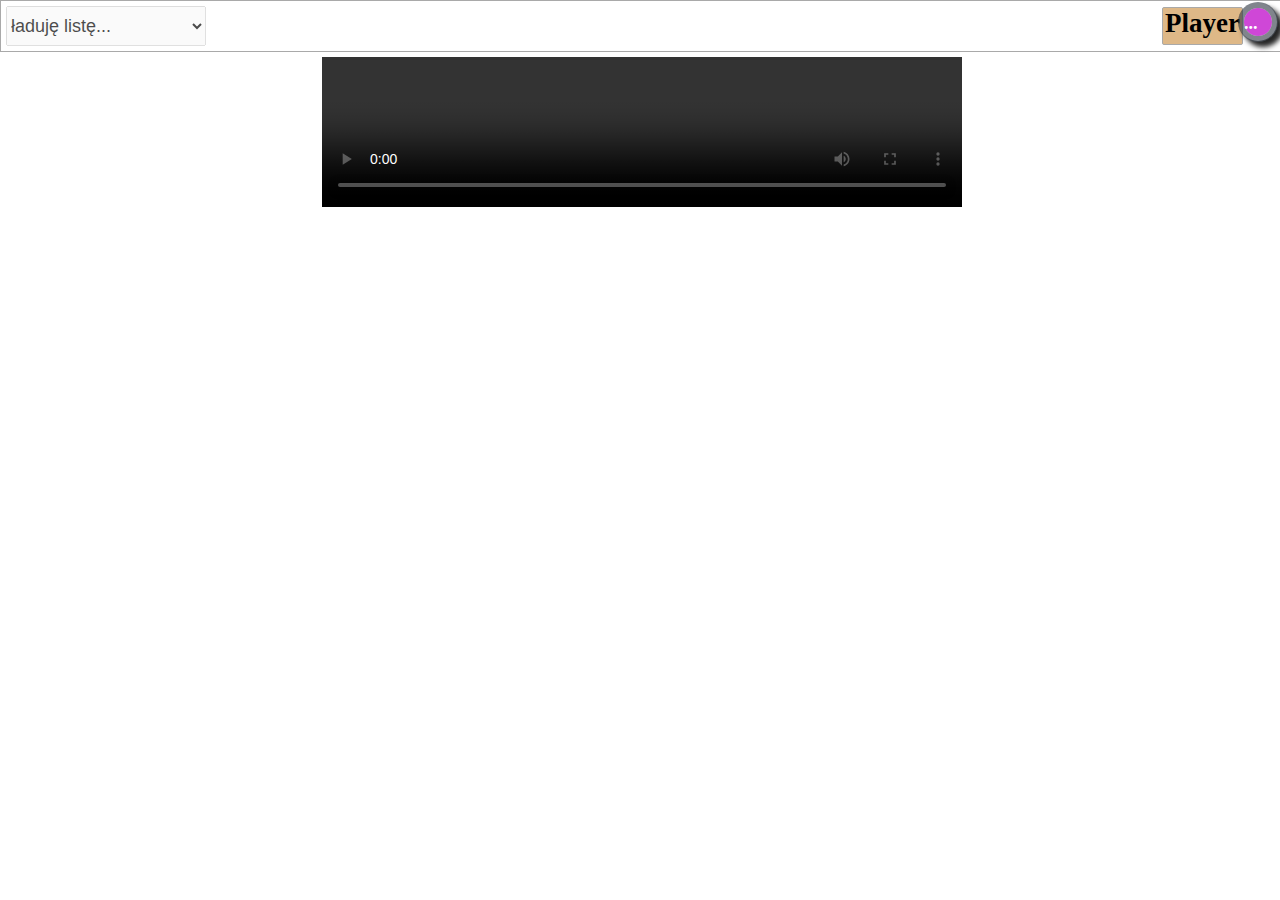
<file: www/player/index.html>
<!DOCTYPE html>
<html lang="pl" xml:lang="pl">
    <head>
        <title>Player</title>
        
        <meta charset="utf-8"/>
        <meta http-equiv="X-UA-Compatible" content="IE=edge" />
        <meta http-equiv="Content-Type" content="text/html; charset=utf-8" />
        <meta name="description" content="odtwarzacz WebRTC" />
        <meta name="dcterms.rightsHolder" content="Polsat"/>
        
        <meta property="fb:app_id" content="" />
        <meta property="og:site_name" content="player.polsat.com.pl" />
        <meta property="og:title" content="Player" />
        <meta property="og:type" content="website" />
        <meta property="og:description" content="Player" />
        <meta property="og:url" content="//player.polsat.com.pl" />
        <meta property="og:image" content="favicon/favicon_194x194.png" />
        <meta property="og:locale" content="pl_PL" />
        <meta property="article:author" content="Polsat Technika" />
        <meta property="article:publisher" content="Polsat" />
        
        <meta name="viewport" content="width=device-width, height=device-height, initial-scale=1.0, maximum-scale=1.0, user-scalable=no" />
        <meta name="mobile-web-app-capable" content="yes" />
        <meta name="apple-mobile-web-app-status-bar-style" content="black-translucent" />
        <meta name="apple-mobile-web-app-title" content="Player">
        
        <meta name="application-name" content="Player">
        <meta name="msapplication-TileColor" content="#5f83be">
        <meta name="msapplication-TileImage" content="favicon/favicon_144x144.png">
        <meta name="theme-color" content="#6c9931">
        
        <link rel="icon" type="image/png" href="favicon/favicon_512x512.png" sizes="512x512">
        <link rel="icon" type="image/png" href="favicon/favicon_384x384.png" sizes="384x384">
        <link rel="icon" type="image/png" href="favicon/favicon_256x256.png" sizes="256x256">
        <link rel="icon" type="image/png" href="favicon/favicon_192x192.png" sizes="192x192">
        <link rel="icon" type="image/png" href="favicon/favicon_144x144.png" sizes="144x144">
        <link rel="icon" type="image/png" href="favicon/favicon_96x96.png"   sizes="96x96">
        <link rel="icon" type="image/png" href="favicon/favicon_72x72.png"   sizes="72x72">
        <link rel="icon" type="image/png" href="favicon/favicon_36x36.png"   sizes="36x36">
        <link rel="icon" type="image/png" href="favicon/favicon_32x32.png"   sizes="32x32">
        <link rel="icon" type="image/png" href="favicon/favicon_16x16.png"   sizes="16x16">
        
        <link rel="shortcut icon" href="favicon/favicon.ico" type="image/x-icon">
        <link rel="mask-icon" href="favicon/favicon.svg">
        <link rel="apple-touch-icon" href="favicon/favicon_194x194.png">
        
        <link rel="manifest" href="manifest.json">
        <link rel="stylesheet" href="css/player.css">

        <script type="text/javascript" src="js/player.js" defer></script>
        <script type="text/javascript" src="//ecal.polsat.com.pl/playerclient/modules/CLIENT.js" defer></script>
        <script type="application/ld+json">
            {
                "@context": "http://schema.org",
                "@type": "Organization",
                "name" : "Player",
                "alternateName" : "Player",
                "url": "",
                "logo": "logo/253x40.png"
            }
        </script>
    </head>
    <body>
    </body>
</html>
</file>
<file: www/player/css/player.css>
﻿body {
    position: absolute;
    font-family: MyriaProRegular;
    -webkit-font-smoothing: antialiased;
    -moz-osx-font-smoothing: grayscale;
    -ms-text-size-adjust: 100%;
    -webkit-text-size-adjust: 100%;
    margin: 0;
    padding: 0;
    top: 0px;
    left: 0px;
    height: 100%;
    width: 100%;
    overflow: hidden;
}
hr, html, i, iframe, div, img, ins, kbd, label, legend, ul, li, menu, object, ol, p, pre, q, s, samp, small, span, strike, strong, sub {
    margin      : 0px;
    padding     : 0px;
    border      : 0px none;
    font-size   : 100%;
    background  : transparent none repeat scroll 0% 0%;
}
.root {
    background: transparent;
    background-color: transparent;
    position        : relative;
    left            : 0px;
    z-index         : 180;
    width           : inherit;
    height          : inherit;
}
.ConnectionMonit {
    position: absolute;
    display: block;
    right: 2px;
    top: 2px;
    height: 40px;
    width: 40px;
    padding: 5px;
    border: 2px;
    border-color: #b0c811;
    border-style: solid;
    border-radius: 25px;
    background-color: #e71e1e;
    box-shadow: 5px 5px 5px #000;
    z-index: 2000;
    opacity: 0.85;
    border: 6px solid rgba(43, 51, 63, 0.7);
    box-sizing: border-box;
    background-clip: padding-box;
}
.ConnectionMonit::after {
    -webkit-animation: connection-spinner-spin 1.1s cubic-bezier(0.6, 0.2, 0, 0.8) infinite, connection-spinner-fade 1.1s linear infinite;
    animation: connection-spinner-spin 1.1s cubic-bezier(0.6, 0.2, 0, 0.8) infinite, connection-spinner-fade 1.1s linear infinite;
    -webkit-animation-delay: 0.44s;
    animation-delay: 0.44s;
}
[id="ConnectionMonit"] > .info_a {
    position: absolute;
    display: block;
    font-size: 18px;
    font-style: normal;
    font-variant: normal;
    font-weight: bold;
    text-align: center;
    color: #FFFFFF;
    right: auto;
    width: auto;
    margin: 0px 0 0 -5px;
}
[id="ConnectionMonit"] > .info_a::before {
    content: "" attr(data-info);
}
@keyframes connection-spinner-spin {
    100% {
        transform: rotate(360deg);
    }
}
@-webkit-keyframes connection-spinner-spin {
    100% {
        -webkit-transform: rotate(360deg);
    }
}
@keyframes connection-spinner-fade {
    0% {
        border-top-color: #73859f;
    }

    20% {
        border-top-color: #73859f;
    }

    35% {
        border-top-color: white;
    }

    60% {
        border-top-color: #73859f;
    }

    100% {
        border-top-color: #73859f;
    }
}
@-webkit-keyframes connection-spinner-fade {
    0% {
        border-top-color: #73859f;
    }

    20% {
        border-top-color: #73859f;
    }

    35% {
        border-top-color: white;
    }

    60% {
        border-top-color: #73859f;
    }

    100% {
        border-top-color: #73859f;
    }
}
[id="root"] > .listPanel {
    position: relative;
    padding: 5px;
    height: auto;
    width: 100%;
    border: 1px solid;
    border-bottom-color: darkgray;
    border-right-color: darkgray;
    border-left-color: darkgray;
    border-top-color: darkgray;
}
[id="root"] > .playerPanel {
    position: relative;
    display: grid;
    margin-left: 5px;
    height: calc(100% - 57px);
    width: calc(100% - 7px);
    overflow-y: auto;
}
[id="listPanel"] > .channelsList {
    position: relative;
    height: 40px;
    width: 200px;
    font-size: 18px;
    font-style: normal;
    font-variant: normal;
    text-align: left;
    color: #000000;
    cursor: pointer;
}
[id="playerPanel"] > .video {
    top: 5px;
    position: relative;
    margin: 0 auto;
    width: 100%;
    max-width: 640px;
    height: auto;
}

[id="root"] > .title_a {
    float: right;
    position: absolute;
    font-size: 27px;
    font-style: normal;
    font-variant: normal;
    font-weight: bold;
    text-align: center;
    text-overflow: ellipsis;
    color: black;
    width: auto;
    margin: 1px;
    height: 36px;
    word-wrap: unset;
    white-space: normal;
    vertical-align: top;
    background-color: burlywood;
    overflow: hidden;
    border: 1px solid;
    border-bottom-color: darkgray;
    border-right-color: darkgray;
    border-left-color: darkgray;
    border-top-color: darkgray;
    border-radius: 2px;
    top: 6px;
    right: 36px;
    padding-left: 2px;
    padding-right: 2px;
}
[id="root"] > .title_a::before {
    content: attr(data-title); 
}
</file>
